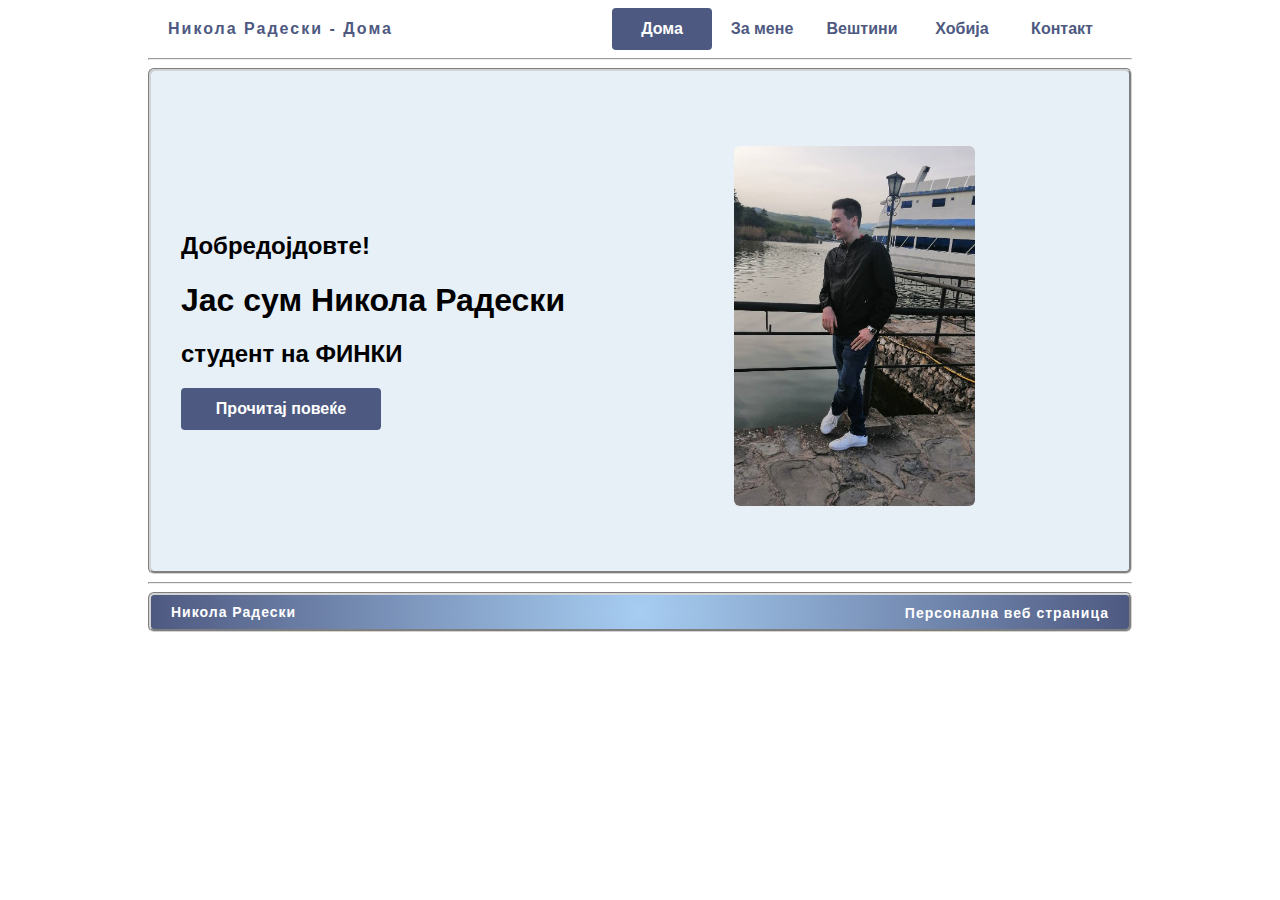
<file: index.html>
<!DOCTYPE html>
<html lang="mk">
    <head>
        <meta charset="UTF-8">
        <meta http-equiv="X-UA-Compatible" content="IE=edge">
        <meta name="viewport" content="width=device-width, initial-scale=1.0">
        <link rel="stylesheet" href="index.css">
        <title>Дома</title>
    </head>

    <body>

        <header class="generalHeader">
            <div class="generalHeaderLeftDiv">
                <span>Никола Радески - Дома</span>
            </div>
            <div class="generalHeaderRightDiv topMenu">
                <a class="links" href="Kontakt.html">Контакт</a>
                <a class="links" href="Hobija.html">Хобија</a>
                <a class="links" href="Veshtini.html">Вештини</a>
                <a class="links" href="ZaMene.html">За мене</a>
                <a class="links visited" href="index.html">Дома</a>
            </div>
        </header>

        <hr>

        <div class="content">
            <div class="contentLeft">
                <h2>Добредојдовте!</h2>
                <h1>Јас сум Никола Радески</h1>
                <h2>студент на ФИНКИ</h2>
                <a class="links visited longButton" href="ZaMene.html">Прочитај повеќе</a>
            </div>

            <div class="contentRight">
                <img class="imgContentRight" src="images/Slika.jpg" alt="slika">
            </div>
        </div>
        
        <hr>
        <div class="generalFooter">
            <span>Никола Радески</span>
            <span class="desno">Персонална веб страница</span>
        </div>

    </body>

</html>
</file>
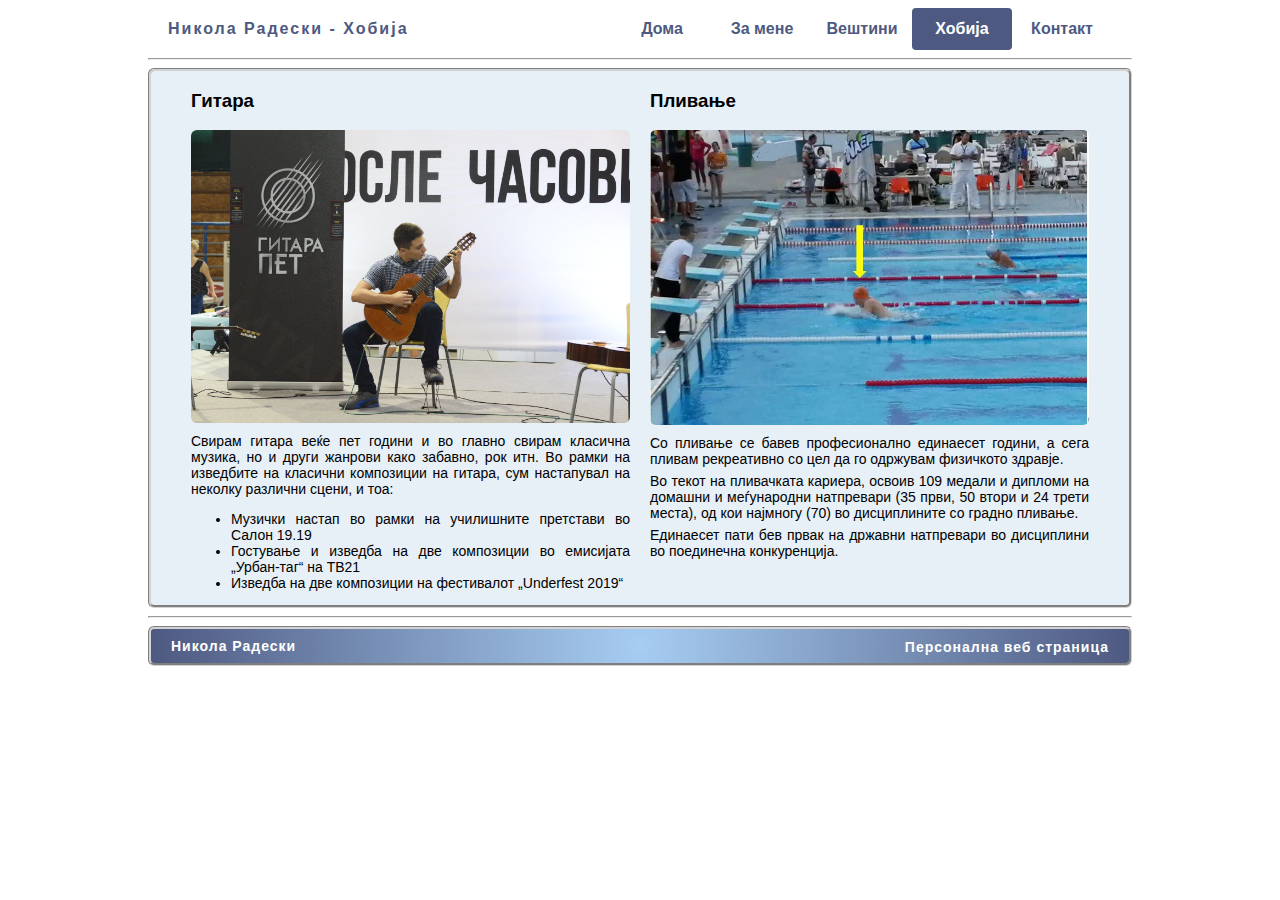
<file: Hobija.html>
<!DOCTYPE html>
<html lang="mk">
<head>
    <meta charset="UTF-8">
    <meta http-equiv="X-UA-Compatible" content="IE=edge">
    <meta name="viewport" content="width=device-width, initial-scale=1.0">
    <link rel="stylesheet" href="index.css">
    <title>Хобија</title>
</head>

<body>

    <header class="generalHeader">
        <div class="generalHeaderLeftDiv">
            <span>Никола Радески - Хобија</span>
        </div>
        <div class="generalHeaderRightDiv topMenu">
            <a class="links" href="Kontakt.html">Контакт</a>
            <a class="links visited" href="Hobija.html">Хобија</a>
            <a class="links" href="Veshtini.html">Вештини</a>
            <a class="links" href="ZaMene.html">За мене</a>
            <a class="links" href="index.html">Дома</a>
        </div>
    </header>

    <hr>

    <div class="content contentTop">
        <div class="contentHobija">
            <div>
                <h3>Гитара</h3>
            </div>
            <div>
                <img class="imgHobija" src="images/Gitara.jpg" alt="slika-gitara">
            </div>
            <div class="pasus">
                Свирам гитара веќе пет години и во главно свирам класична музика, но и други жанрови како забавно, рок итн.
                Во рамки на изведбите на класични композиции на гитара, сум настапувал на неколку различни сцени, и тоа:
                <ul>
                    <li>Музички настап во рамки на училишните претстави во Салон 19.19</li>
                    <li>Гостување и изведба на две композиции во емисијата „Урбан-таг“ на ТВ21</li>
                    <li>Изведба на две композиции на фестивалот „Underfest 2019“</li>
                </ul>
            </div>
        </div>

        <div class="contentHobija">
            <div>
                <h3>Пливање</h3>
            </div>
            <div>
                <img class="imgHobija" src="images/Plivanje.jpg" alt="slika-plivanje">
            </div>
            <div class="pasus">
                Со пливање се бавев професионално единаесет години, а сега пливам рекреативно со цел да го одржувам физичкото здравје.
            </div>
            <div class="pasus">
                Во текот на пливачката кариера, освоив 109 медали и дипломи на домашни и меѓународни натпревари (35 први, 50 втори и 24 трети места),
                од кои најмногу (70) во дисциплините со градно пливање.
            </div>
            <div class="pasus">
                Единаесет пати бев првак на државни натпревари во дисциплини во поединечна конкуренција.
            </div>
        </div>
    </div>
    <hr>
    <div class="generalFooter">
        <span>Никола Радески</span>
        <span class="desno">Персонална веб страница</span>
    </div>

</body>

</html>
</file>
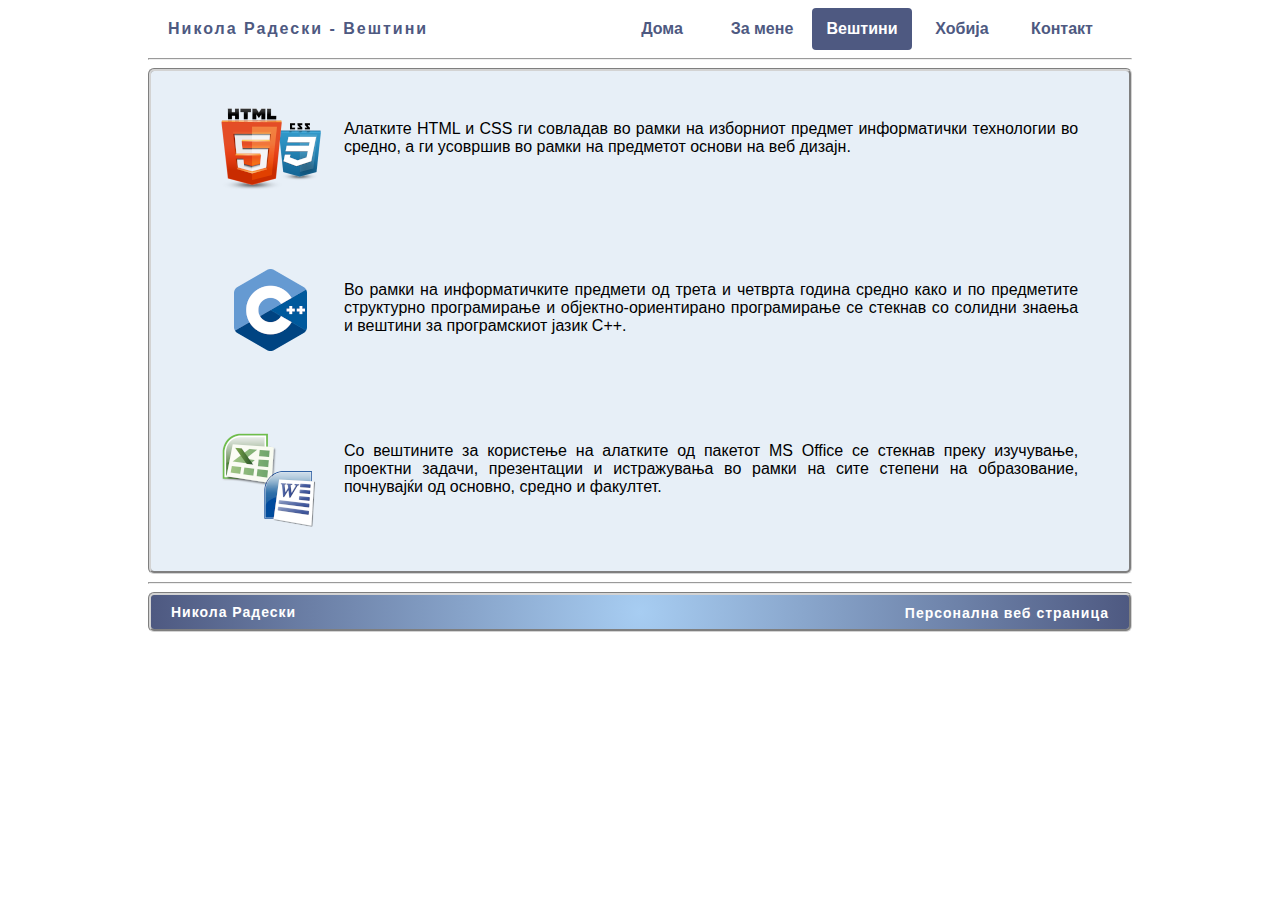
<file: Veshtini.html>
﻿<!DOCTYPE html>
<html lang="mk">
<head>
    <meta charset="UTF-8">
    <meta http-equiv="X-UA-Compatible" content="IE=edge">
    <meta name="viewport" content="width=device-width, initial-scale=1.0">
    <link rel="stylesheet" href="index.css">
    <title>Вештини</title>
</head>

<body>

    <header class="generalHeader">
        <div class="generalHeaderLeftDiv">
            <span>Никола Радески - Вештини</span>
        </div>
        <div class="generalHeaderRightDiv topMenu">
            <a class="links" href="Kontakt.html">Контакт</a>
            <a class="links" href="Hobija.html">Хобија</a>
            <a class="links visited" href="Veshtini.html">Вештини</a>
            <a class="links" href="ZaMene.html">За мене</a>
            <a class="links" href="index.html">Дома</a>
        </div>
    </header>

    <hr>

    <div class="content">

        <div class="divVestini">
            <div class="divVestiniIcon">
                <img class="imgIcon" src="images/html-and-css-icon.png" alt="html-css-logos">
            </div>
            <div class="divVestiniText">
                Алатките HTML и CSS ги совладав во рамки на изборниот предмет информатички технологии во средно, а ги усовршив во рамки на предметот основи на веб дизајн.
            </div>
        </div>

        <div class="divVestini">
            <div class="divVestiniIcon">
                <img class="imgIcon" src="images/cppLogo.png" alt="cpp-logo">
            </div>
            <div class="divVestiniText">
                Во рамки на информатичките предмети од трета и четврта година средно како и по предметите структурно програмирање и објектно-ориентирано програмирање се стекнав со солидни знаења и вештини за програмскиот јазик C++.
            </div>
        </div>

        <div class="divVestini">
            <div class="divVestiniIcon">
                <img class="imgIcon" src="images/WordExcelLogo.png" alt="word-excel-logo">
            </div>
            <div class="divVestiniText">
                Со вештините за користење на алатките од пакетот MS Office се стекнав преку изучување, проектни задачи, презентации и истражувања во рамки на сите степени на образование, почнувајќи од основно, средно и факултет.
            </div>
        </div>

    </div>


    <hr>
    <div class="generalFooter">
        <span>Никола Радески</span>
        <span class="desno">Персонална веб страница</span>
    </div>

</body>

</html>
</file>
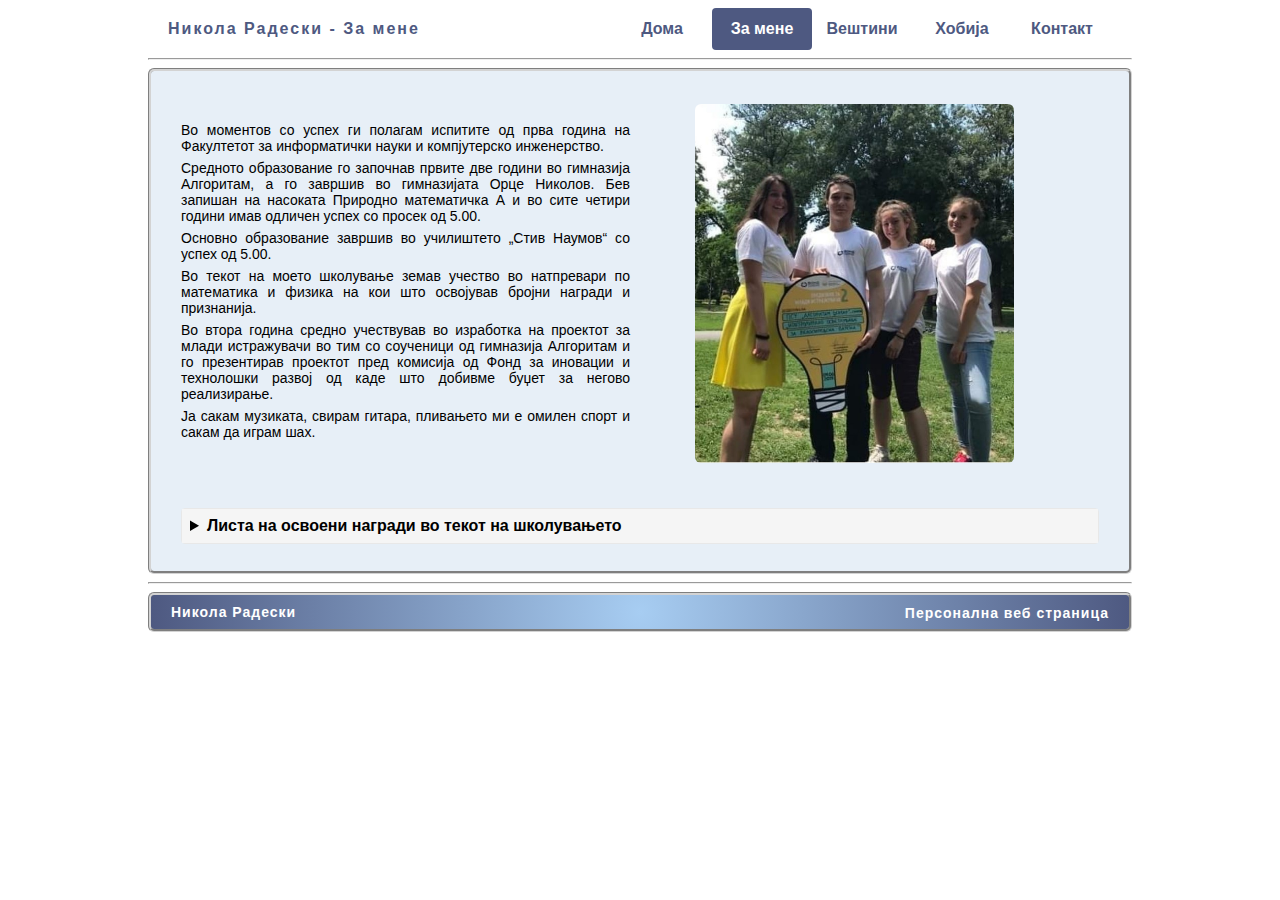
<file: ZaMene.html>
﻿<!DOCTYPE html>
<html lang="mk">
<head>
    <meta charset="UTF-8">
    <meta http-equiv="X-UA-Compatible" content="IE=edge">
    <meta name="viewport" content="width=device-width, initial-scale=1.0">
    <link rel="stylesheet" href="index.css">
    <title>За мене</title>
</head>

<body>

    <header class="generalHeader">
        <div class="generalHeaderLeftDiv">
            <span>Никола Радески - За мене</span>
        </div>
        <div class="generalHeaderRightDiv topMenu">
            <a class="links" href="Kontakt.html">Контакт</a>
            <a class="links" href="Hobija.html">Хобија</a>
            <a class="links" href="Veshtini.html">Вештини</a>
            <a class="links visited" href="ZaMene.html">За мене</a>
            <a class="links" href="index.html">Дома</a>
        </div>
    </header>

    <hr>

    <div class="content">
        <div class="contentLeft">
            <div class="pasus">
                Во моментов со успех ги полагам испитите од прва година на Факултетот за информатички науки и компјутерско инженерство.
            </div>
            <div class="pasus">
                Средното образование го започнав првите две години во гимназија Алгоритам, а го завршив во гимназијата Орце Николов.
                Бев запишан на насоката Природно математичка А и во сите четири години имав одличен успех со просек од 5.00.
            </div>
            <div class="pasus">
                Основно образование завршив во училиштето „Стив Наумов“ со успех од 5.00.
            </div>
            <div class="pasus">
                Во текот на моето школување земав учество во натпревари по математика и физика на кои што освојував бројни награди и признанија.
            </div>
            <div class="pasus">
                Во втора година средно учествував во изработка на проектот за млади истражувачи во тим со соученици од гимназија Алгоритам и го презентирав проектот
                пред комисија од Фонд за иновации и технолошки развој од каде што добивме буџет за негово реализирање.
            </div>
            <div class="pasus">
                Ја сакам музиката, свирам гитара, пливањето ми е омилен спорт и сакам да играм шах.
            </div>
        </div>

        <div class="contentRight">
            <img class="imgContentRight" src="images/Nagrada.jpg" alt="nagrada">
        </div>

        <div class="contentBottom">
            <details>
                <summary>Листа на освоени награди во текот на школувањето</summary>
                <p>
                    <table id="Nagradi">
                        <tr>
                            <th style="text-align: center">Година</th>
                            <th style="text-align: center">Одд./Клас</th>
                            <th>Натпреварување</th>
                            <th>Освоено</th>
                            <th style="text-align: center">Место</th>
                        </tr>
                        <tr>
                            <td align="center">2019</td>
                            <td align="center">II</td>
                            <td>Државен натпревар по физика</td>
                            <td>пофалница</td>
                            <td align="center">п</td>
                        </tr>
                        <tr>
                            <td rowspan="3" align="center">2018</td>
                            <td rowspan="3" align="center">I</td>
                            <td>Државен натпревар по физика</td>
                            <td>награда</td>
                            <td align="center">3</td>
                        </tr>
                        <tr>
                            <td>Регионален натпревар по математика</td>
                            <td>пофалница</td>
                            <td align="center">п</td>
                        </tr>
                        <tr>
                            <td>Државен натпревар по математика</td>
                            <td>пофалница</td>
                            <td align="center">п</td>
                        </tr>
                        <tr>
                            <td rowspan="2" align="center">2017</td>
                            <td rowspan="2" align="center">9</td>
                            <td>Регионален натпревар по физика</td>
                            <td>награда</td>
                            <td align="center">1</td>
                        </tr>
                        <tr>
                            <td>Државен натпревар по физика</td>
                            <td>пофалница</td>
                            <td align="center">п</td>
                        </tr>
                        <tr>
                            <td rowspan="4" align="center">2016</td>
                            <td rowspan="4" align="center">8</td>
                            <td>Регионален натпревар по математика</td>
                            <td>награда</td>
                            <td align="center">1</td>
                        </tr>
                        <tr>
                            <td>Државен натпревар по математика</td>
                            <td>пофалница</td>
                            <td align="center">п</td>
                        </tr>
                        <tr>
                            <td>Регионален натпревар по физика</td>
                            <td>награда</td>
                            <td align="center">3</td>
                        </tr>
                        <tr>
                            <td>Државен натпревар по математика</td>
                            <td>пофалница</td>
                            <td align="center">п</td>
                        </tr>
                        <tr>
                            <td rowspan="2" align="center">2015</td>
                            <td rowspan="2" align="center">7</td>
                            <td>Регионален натпревар по математика</td>
                            <td>награда</td>
                            <td align="center">2</td>
                        </tr>
                        <tr>
                            <td>Државен натпревар по математика</td>
                            <td>награда</td>
                            <td align="center">3</td>
                        </tr>
                        <tr>
                            <td align="center">2014</td>
                            <td align="center">6</td>
                            <td>Регионален натпревар по математика</td>
                            <td>награда</td>
                            <td align="center">3</td>
                        </tr>
                        <tr>
                            <td align="center">2013</td>
                            <td align="center">5</td>
                            <td>Регионален натпревар по математика</td>
                            <td>награда</td>
                            <td align="center">2</td>
                        </tr>
                        <tr>
                            <td align="center">2012</td>
                            <td align="center">4</td>
                            <td>Регионален натпревар по математика</td>
                            <td>награда</td>
                            <td align="center">1</td>
                        </tr>
                    </table>
                </p>
            </details>
        </div>

    </div>


    <hr>
    <div class="generalFooter">
        <span>Никола Радески</span>
        <span class="desno">Персонална веб страница</span>
    </div>

</body>

</html>
</file>
<file: index.css>
html{
    margin: auto;
    max-width: 1000px;
    font-family: Arial, Helvetica, sans-serif;
}

.generalHeader {
    display: table;
    width: 100%;
    margin-top: 8px;
}

.links {
    display: inline-block;
    float: right;
    padding-left: 10px;
    text-decoration: none;
    color: #4e5981;
    font-weight: bold;
    font-size: 16px;
    padding: 12px 0px 12px 0px;
    width: 100px;
    text-align: center;
    cursor: pointer;
}

    .links a:hover {
        color: #a3c3e2;
    }

    .visited {
        color: white;
        background-color: #4e5981;
        padding: 12px 0px 12px 0px;
        width: 100px;
        text-align: center;
        border-radius: 4px;
    }

.generalHeaderLeftDiv {
    display: table-cell;
    width: 30%;
    padding-left: 20px;
    letter-spacing: 2px;
    font-size: 16px;
    font-weight: bold;
    vertical-align: middle;
    color: #4e5981;
}

.generalHeaderRightDiv {
    display: table-cell;
    width: 70%;
    padding-right: 20px;
}

.longButton {
    width: 200px;
    float: left;
}

.submitButton {
    float: none;
    cursor: pointer;
}

.generalFooter {
    background-image: radial-gradient(circle, #a7cdf2, #4e5981);
    border-radius: 6px;
    border-style: groove;
    border-color: lightgray;
    color: white;
    padding: 8px 20px 8px 20px;
}

    .generalFooter span {
        margin-top: 2px;
        font-size: 14px;
        font-weight: bold;
        letter-spacing: 1px;
    }

.desno{
    float: right;
}

.content {
    background-color: #e7eff7;
    border-radius: 6px;
    border-style: groove;
    border-color: lightgray;
    min-height: 500px;
    display: flex;
    align-items: center;
    padding-left: 30px;
    padding-right: 30px;
    flex-direction: row;
    flex-wrap: wrap;
}

.contentLeft {
    width: 50%;
    flex: 1 1 0;
}

.contentRight {
    padding-right: 20px;
    margin-top: 10px;
    width: 50%;
    vertical-align: middle;
    text-align: right;
    height: 90%;
    display: flex;
    justify-content: center;
    align-items: center;
    flex: 1 1 0;
}

.contentHobija {
    margin-left: 10px;
    margin-right: 10px;
    width: 50%;
    flex: 1 1 0;
}

.imgHobija {
    max-width: 100%;
    border-radius: 6px;
}

.imgContentRight {
    max-width: 80%;
    max-height: 360px;
    border-radius: 6px;
}

.contentBottom {
    width: 100%;
    flex: 100%;
    order: 3;
}

h1{
    vertical-align: middle;
}

.pasus {
    font-size: 14px;
    padding-top: 6px;
    text-align: justify;
}

.divVestini {
    width: 100%;
    text-align: center;
}

.divVestiniIcon {
    width: 15%;
    display: inline-block;
    vertical-align: top;
}

.divVestiniText {
    width: 80%;
    display: inline-block;
    text-align: justify;
    vertical-align: top;
    margin-top: 12px;
}

.imgIcon {
    max-width: 90%;
    max-height: 90%;
}

#Nagradi {
    font-family: Arial, Helvetica, sans-serif;
    border-collapse: collapse;
    width: 100%;
    font-size: 14px;
}

    #Nagradi td, #Nagradi th {
        border: 1px solid #d1d1d1;
        padding: 8px;
    }

    #Nagradi tr:nth-child(even) {
        background-color: whitesmoke;
    }

    #Nagradi tr:hover {
        background-color: #ddd;
    }

    #Nagradi th {
        padding-top: 12px;
        padding-bottom: 12px;
        text-align: left;
        background-color: #4e5981;
        color: white;
    }

details {
    border: 1px solid #e8e8e8;
    border-radius: 4px;
    margin-bottom: 4px;
}

    details > summary {
        font-weight: bold;
        background-color: whitesmoke;
        padding: 8px;
    }

        details > summary:hover {
            background-color: #e8e8e8;
            cursor: pointer;
        }

    details[open] {
        margin-top: 10px;
    }

        details[open] summary {
            border-bottom: 1px solid #e8e8e8;
        }

.contentTop {
    align-items: baseline;
}

.contentKontakt {
    display: block;
    padding-top: 10px;
}

.kontaktName {
    width: 50%;
    display: inline-block;
}

.lastName {
    float: right;
}

.divSubmitButton {
    width: 100%;
    display: inline-block;
    text-align: center;
    margin-bottom: 10px;
}

fieldset {
    border-color: transparent;
    padding-bottom: 4px;
    padding-left: 8px;
    padding-right: 8px;
}

    fieldset label {
        line-height: 20px;
    }

    fieldset input, select, textarea {
        padding: 12px;
        border: 1px solid #ccc;
        border-radius: 4px;
        box-sizing: border-box;
        resize: vertical;
        font-size: 15px;
        font-family: Arial, Helvetica, sans-serif;
        width: 100%;
    }

        fieldset input::placeholder {
            font-size: 14px;
        }

@media screen and (max-width: 780px) {
    .generalHeader {
        display: flex;
        flex-direction: column;
    }

    .generalHeaderLeftDiv {
        display: block;
        width: 100%;
        padding-left: 20px;
    }

    .topMenu {
        padding-bottom: 0px;
        margin-top: 10px;
    }

    .generalHeaderRightDiv {
        display: inline-block;
        width: 100%;
    }

    .content {
        display: block;
        height: auto;
        padding-left: 20px;
        padding-right: 20px;
    }

    .contentLeft {
        width: 100%;
    }

    .contentRight {
        display: inline-block;
        width: 100%;
        text-align: center;
        padding-left: 0px;
        margin-left: 0px;
    }

    .imgContentRight {
        margin-top: 20px;
        margin-bottom: 20px;
        height: 360px;
    }

    .divVestini {
        margin-top: 60px;
    }

    .divVestiniText {
        margin-top: 0px;
    }

    .contentHobija {
        width: 100%;
        margin-bottom: 10px;
    }

    .kontaktName {
        width: 100%;
        display: block;
    }
}

@media screen and (max-width: 540px) {
    .links {
        font-size: 14px;
        width: 80px;
        text-align: center;
    }

    .visited {
        width: 80px;
    }

    .longButton {
        width: 200px;
        float: left;
        font-size: 14px;
    }

    .submitButton {
        float: none;
    }

    #Nagradi {
        font-size: 14px;
    }

    .divVestini {
        margin-top: 50px;
    }

    .divVestiniIcon {
        margin-top: 16px;
    }
}
</file>
